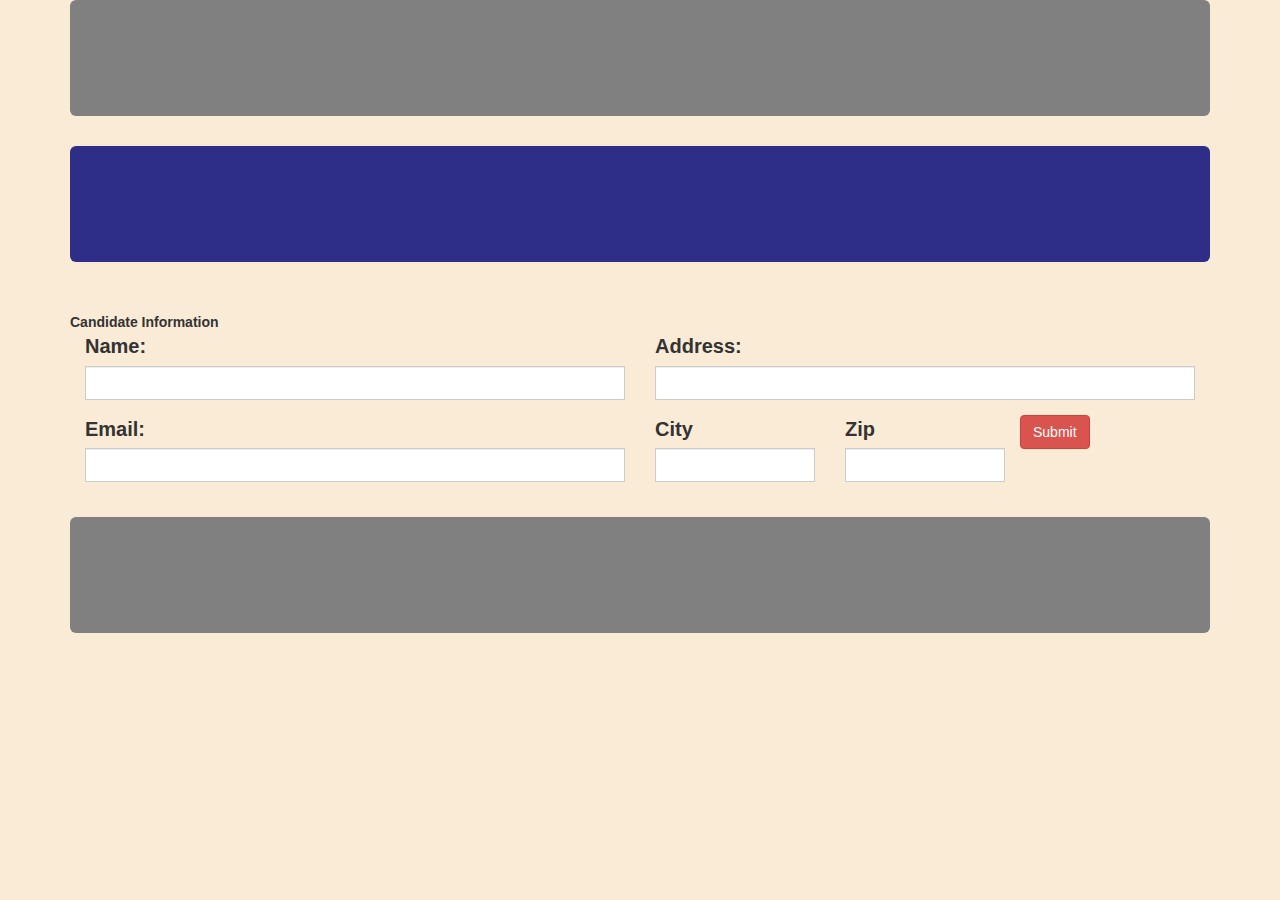
<file: voting/login.html>
<html lang="en">
<head>
<meta charset="UTF-8">
 
<!-- If IE use the latest rendering engine -->
<meta http-equiv="X-UA-Compatible" content="IE=edge">
 
<!-- Set the page to the width of the device and set the zoon level -->
<meta name="viewport" content="width = device-width, initial-scale = 1">
<title>Bootstrap Tutorial</title>
<link rel="stylesheet" type="text/css" href="https://maxcdn.bootstrapcdn.com/bootstrap/3.3.5/css/bootstrap.min.css">
<link href="https://fonts.googleapis.com/css?family=Quicksand" rel="stylesheet">
<!-- link to my own custom stylesheet style.css  -->
<link rel="stylesheet" href="assets/css/style.css">

<style>
.jumbotron{
    background-color:#2E2D88;
    color:white;
}
/* Adds borders for tabs */
.tab-content {
    border-left: 1px solid #ddd;
    border-right: 1px solid #ddd;
    border-bottom: 1px solid #ddd;
    padding: 10px;
}
.nav-tabs {
    margin-bottom: 0;
}
</style>
 
</head>
<body>
      <!-- Main Bootstrap Search -->
      <div class="container">
      
        <!-- Jumbotron for Title -->
        <div class="jumbotron" style="background-color: grey;">
          <h1 class="text-center">
              <i class="fa fa-newspaper-o"></i></strong>
          </h1>
        </div>
           
        <div class="jumbotron" style=>
          <h1 class="text-center">
              <i class="fa fa-newspaper-o"></i></strong>
          </h1>
        </div>
        <!-- Row for  -->
        <div class="row">
          <div class="col-sm-12">
            <br>
            
            <!--  -->
            <div class="card">
              <div class="card-header">
                <strong>
                  <i class="fa fa-list-alt"></i> Candidate Information</strong>
              </div>
              <div class="card-body">
      
                <!-- -->
                <form role="form">
      
                  <!-- -->
                  <div class="form-group col-md-6">
                    <label for="search">Name:</label>
                    <input type="text" class="form-control" id="search-term">
                  </div>
                  <div class="form-group col-md-6">
                    <label for="search">Address:</label>
                    <input type="text" class="form-control" id="search-term">
                  </div>
      
                  <div class="form-group col-md-6">
                      <label for="search">Email:</label>
                      <input type="text" class="form-control" id="search-term">
                    </div>
                  <div class="form-group col-md-2">
      
                    
                    <label for="inputZip">City</label>
                    <input type="text" class="form-control" id="inputZip">
                  </div>
                  <div class="form-group col-md-2">
                      <label for="inputZip">Zip</label>
                      <input type="text" class="form-control" id="inputZip">
                    </div>
      
                  <!--  -->
                  <a type="submit" href="Home.html"button type="submit" class = "btn btn-danger" role = "button"></button>
                    <i class="fa fa-search"></i> Submit</a>
                    <!--  -->
                </form>
              </div>
            </div>
          </div>
        </div>
      
        <!--  -->
        <div class="row">
          <div class="col-sm-12">
            <br>
      
            <!--  -->
            <div class="card">
      
              <div class="jumbotron" style="background-color: grey;">
                <h1 class="text-center">
                    <i class="fa fa-newspaper-o"></i></strong>
                </h1>
              </div>
      </body>
</file>
<file: voting/assets/css/style.css>
body {
  background-color: antiquewhite;
  margin: 0 auto;
  padding: 0;
  background-image: url("http://pollingplacephotoproject.org/wp-content/uploads/2017/11/o-VOTING-facebook.jpg");

}

.bg-light {
    /* The image used */
    background-image: url("http://pollingplacephotoproject.org/wp-content/uploads/2017/11/o-VOTING-facebook.jpg");
    background-repeat: repeat;
}

.site {
  display: flex;
  /* allows the main content to stretch the viewport height */
  min-height: 100vh;
  flex-direction: column;
  font-family: 'Quicksand', sans-serif;
}

.site-content {
  color: #777777;
  flex: 1;
}

.navigation-container {
  background-color: #ffffff;
  border-bottom: 1px solid #777777;
  padding: 0;
}

/* gets rid of preset padding of 15px */
.navbar {
  padding: 0;
}

/* styles Adrian Kyzer on top */
.navbar-light .navbar-brand {
  color: white;
  font-family: Georgia, Times New Roman, Times, Serif;
  font-size: 32px;
  font-weight: bold;
}


  .navbar-light .navbar-brand:hover {
    color: #F6DB5F;
    /* animation font color from white to yellow */
    -webkit-animation-name: logo-name; /* Safari 4.0 - 8.0 */
    -webkit-animation-duration: 2s; /* Safari 4.0 - 8.0 */
    animation-name: logo-name;
    animation-duration: 2s;
  }
    /* Safari 4.0 - 8.0 */
    @-webkit-keyframes logo-name {
      from {color: white;}
      to {-color: #F6DB5F;}
    }
    /* Standard syntax */
    @keyframes example {
      from {color: white;}
      to {color: #F6DB5F;}
    }

.navbar-brand {
  background-color: #4aaaa5;
  padding: 10px 25px;
}

.nav-item a {
  font-size: 20px;
}

.card {
  border-radius: 0;
}

.card-title {
  color: #4aaaa5;
  font-weight: bold;
}

.floating-img {
  border: 1px solid #ccc;
  /* allows the text to wrap around the image */
  float: left;
}

footer {
  background-color: #666666;
  color: #ccc;
  height: 100px;
  /* centers the text vertically */
  line-height: 100px;
  text-align: center;
  border-top: 3px solid #4aaaa5;
}

/* styling for contact.html */

.form-group input,
.form-group textarea {
  /* gets rid of rounded preset */
  border-radius: 0;
}

.form-group label {
  font-size: 20px;
}

.btn-primary {
  background-color: #4aaaa5;
  border: none;
  /* gets rid of rounded preset */
  border-radius: 0;
}
  .btn-primary:hover {
    color: #4aaaa5;
    /* animation of background color from teal to yellow */
    background-color: #F6DB5F;
    -webkit-animation-name: example; /* Safari 4.0 - 8.0 */
    -webkit-animation-duration: 2s; /* Safari 4.0 - 8.0 */
    animation-name: example;
    animation-duration: 2s;
  }
      /* Safari 4.0 - 8.0 */
    @-webkit-keyframes example {
        from {background-color: #4aaaa5;}
        to {background-color: #F6DB5F;}
    }
    /* Standard syntax */
    @keyframes example {
        from {background-color: #4aaaa5;}
        to {background-color: #F6DB5F;}
    }

/* styling for portfolio page  ***********************************************************/

.portfolio-overlay {
  background-color: #4aaaa5;
  height: 40px;
  line-height: 40px;
  margin-bottom: 0;
  text-align: center;
  width: 100%;
}
  .card-img-overlay:hover {
    background-color: rgba(246, 218, 96, 0.7);
    padding: 0;
    padding-bottom: 15px;
    margin: 0 15px;
  }

.card-img-overlay {
  display: flex;
    justify-content: center;
    align-items: flex-end;
    align-content: flex-end;
  padding: 15px;
}

@media only screen and (max-width: 575px) {

    /* custom margin top for xs screens */
    .content-row {
      margin-top: 20px;
    }
    /* makes the logo or nav-brand a bit smaller */
    .navbar-light .navbar-brand {
      font-size: 24px;
    }

     .portfolio-col {
       margin-bottom: 15px;
     }

}
</file>
